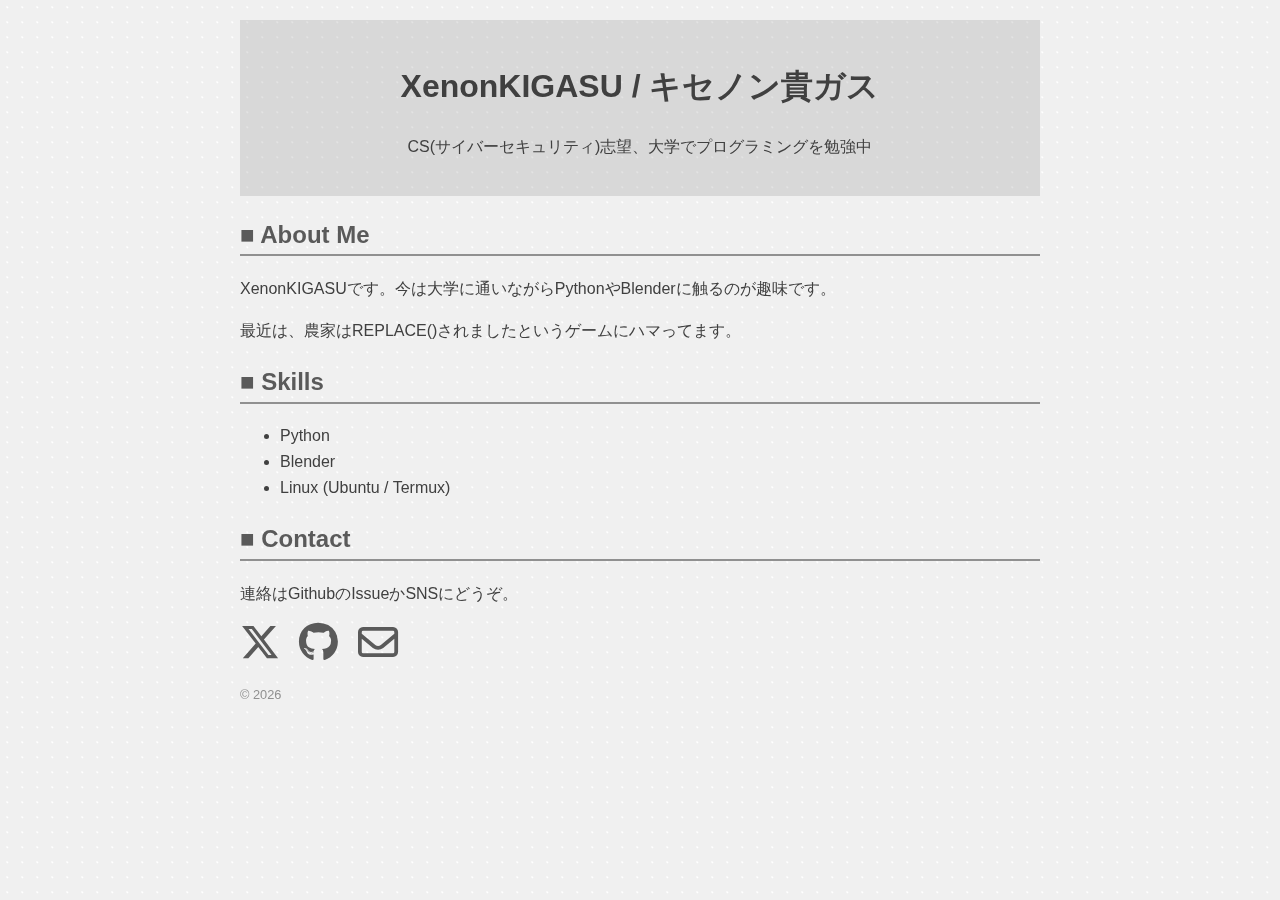
<file: animation_test.html>
<!DOCTYPE html>
<html lang=""ja">
<head>
    <meta charset="UTF-8">
    <title>Xenonの自己紹介ページ</title>
    <link rel="stylesheet" href="./style.css">
    <link rel="stylesheet" href="https://cdnjs.cloudflare.com/ajax/libs/font-awesome/6.5.1/css/all.min.css">
</head>
<body>
    <canvas id="canvas"></canvas>
    <header>
        <h1>XenonKIGASU / キセノン貴ガス</h1>
        <p>CS(サイバーセキュリティ)志望、大学でプログラミングを勉強中</p>
    </header>

    <section id="about">
        <h2>About Me</h2>
        <p>XenonKIGASUです。今は大学に通いながらPythonやBlenderに触るのが趣味です。</p>
        <p>最近は、農家はREPLACE()されましたというゲームにハマってます。</p>
    </section>

    <section id="skills">
        <h2>Skills</h2>
        <ul>
            <li>Python</li>
            <li>Blender</li>
            <li>Linux (Ubuntu / Termux)</li>
        </ul>
    </section>

    <section id="contact">
        <h2>Contact</h2>
        <p>連絡はGithubのIssueかSNSにどうぞ。</p>
        <a href="https://x.com/_Xenon_131" target="_blank" rel="noopener noreferrer"><i class="fa-brands fa-x-twitter"></i></a>
        <a href="https://github.com/XenonKIGASU" target="_blank" rel="noopener noreferrer"><i class="fa-brands fa-github"></i></a>
        <a href="mailto:kouki.xe@gmail.com?subject=お問い合わせ" target="_blank" rel="noopener noreferrer"><i class="fa-regular fa-envelope"></i></a>
    </section>
<!--コメアウ-->
    <footer>
        <p style="color: #909090;">© 2026</p>
    </footer>
</body>

<script src="script.js"></script>
</html>
</file>
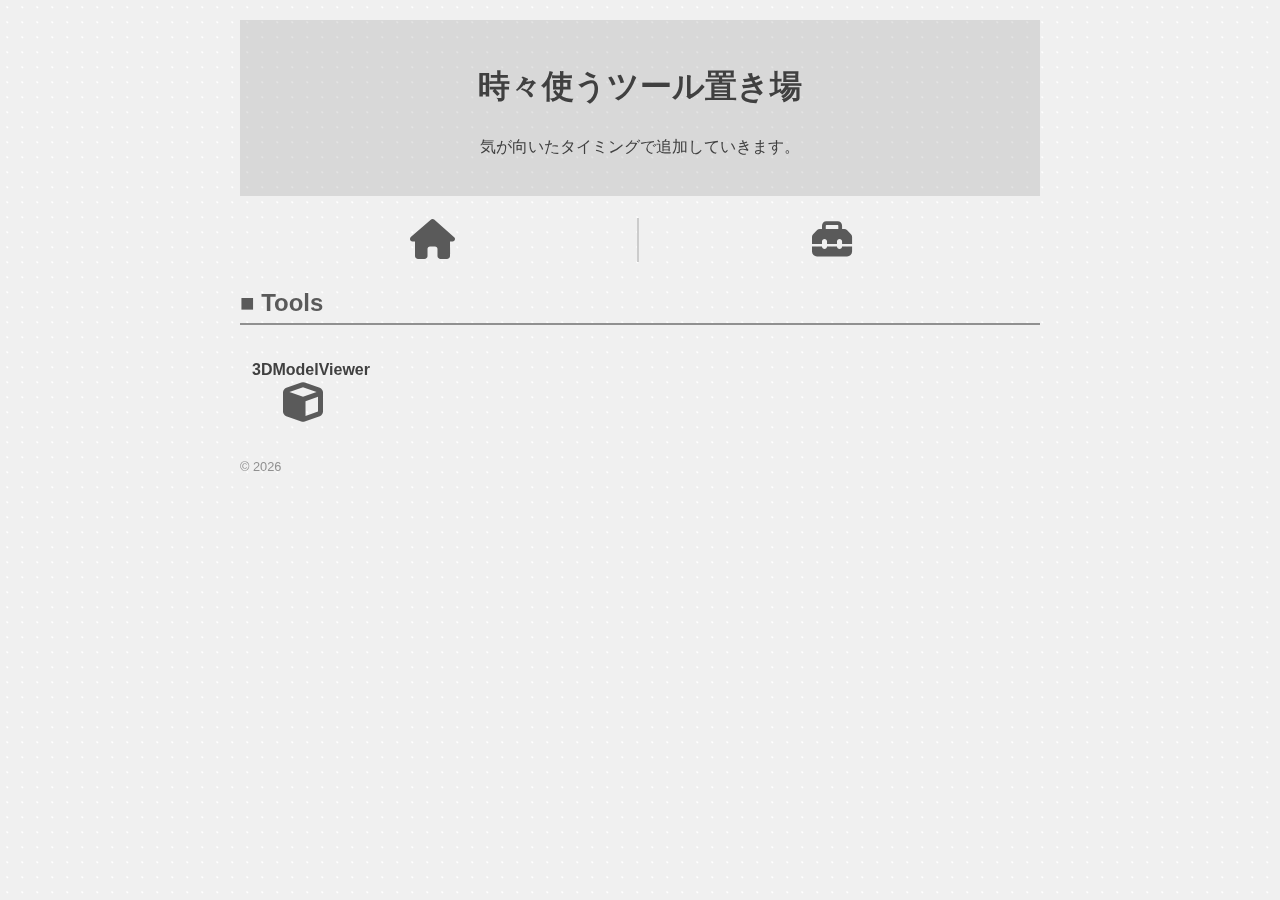
<file: tools.html>
<!DOCTYPE html>
<html lang=""ja">
<head>
    <meta charset="UTF-8">
    <title>Xenonの時々使うWebツール置き場</title>
    <link rel="stylesheet" href="./style.css">
    <link rel="stylesheet" href="https://cdnjs.cloudflare.com/ajax/libs/font-awesome/6.5.1/css/all.min.css">
</head>
<body>
    <canvas id="canvas"></canvas>
    <header>
        <h1>時々使うツール置き場</h1>
        <p>気が向いたタイミングで追加していきます。</p>
    </header>

    <section>
        <table id="menu">
            <th><a href="./index.html"><i class="fa-solid fa-house"></i></a></th>
            <th><a href="./tools.html"><i class="fa-solid fa-toolbox"></i></a></th>
        </table>
    </section>

    <section>
        <h2>Tools</h2>
        <table id="tools">
            <tr>
                <th>3DModelViewer<br>
                <a href="./3DModelViewer.html" target="_blank"><i class="fa-solid fa-cube"></i></a></th>
            </tr>
        </table>
    </section>
<!--コメアウ-->
    <footer>
        <p style="color: #909090;">© 2026</p>
    </footer>
</body>

<script src="background_script.js"></script>
</html>
</file>
<file: style.css>
body {
  font-family: sans-serif;
  line-height: 1.6;
  max-width: 800px;
  margin: 0 auto;
  padding: 20px;
  overflow: hidden;
}
canvas {
  display: block;
}
#canvas {
  position: fixed;
  top: 0;
  left: 0;
  z-index: -1;
}
header {
  text-align: center;
  padding: 20px 0;
  background: #90909040;
}
#menu {
  width: 100%;
  table-layout: fixed;
}
#menu th {
  height: 80%;
  border-right: 2px solid #ccc;
}
#menu th:last-child {
  border-right: none;
}
#tools th {
  padding: 10px;
}
section {
  margin: 20px 0;
}
/* sectionのh2で先頭に■を追加するやつ */
section h2::before {
  content: "■ ";
}
h1 {
  color: #404040;
}
h2 {
  border-bottom: 2px solid #909090;
  color: #5a5a5a;
}
th {
  color: #404040;
}
p {
  color: #404040;
}
li {
  color: #404040;
}
a i {
  color: #5a5a5a;
  font-size: 250%;
  margin-right: 15px;
}
footer {
  font-size: 80%;
}
</file>
